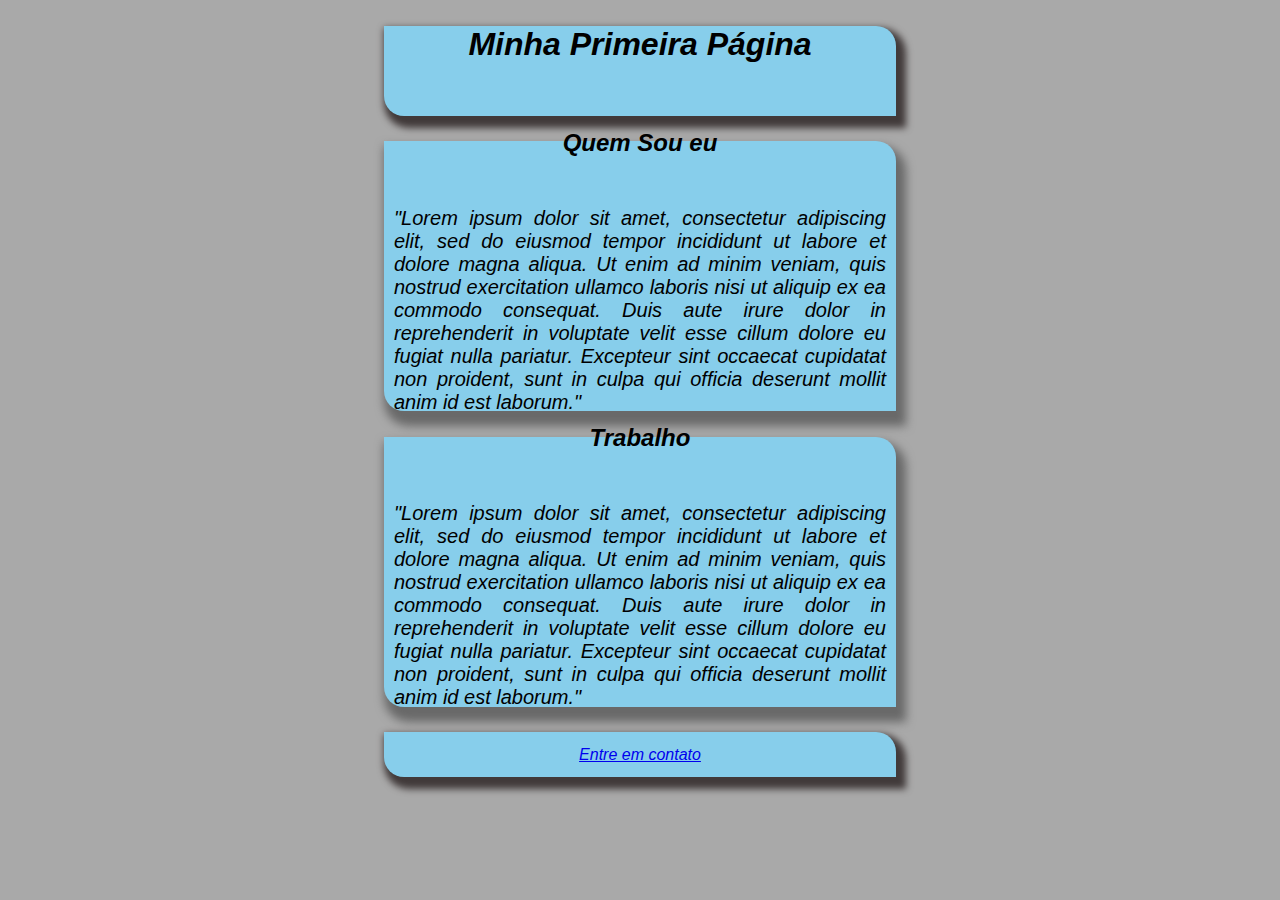
<file: index.html>
<html>

<head>
    <meta charset="utf-8" />
    <link rel="stylesheet" type="text/css" href="styles.css">
    <title>Minha Page Pessoal</title>
    
    </head>

<body class="corpo">
    <div class="cabecalho">
        <h1>Minha Primeira Página</h1>
    </div>
    <div class="container">
        <h2>Quem Sou eu</h2>
        <div class="box">
            <p>
                "Lorem ipsum dolor sit amet, consectetur adipiscing elit, sed do eiusmod tempor incididunt ut labore et
                dolore
                magna aliqua. Ut enim ad minim veniam, quis nostrud exercitation ullamco laboris nisi ut aliquip ex ea
                commodo
                consequat. Duis aute irure dolor in reprehenderit in voluptate velit esse cillum dolore eu fugiat nulla
                pariatur. Excepteur sint occaecat cupidatat non proident, sunt in culpa qui officia deserunt mollit anim
                id
                est
                laborum."</p>
        </div>
    </div>

    <div class="container">
        <h2>Trabalho</h2>

        <div class="box">
            <p>
                "Lorem ipsum dolor sit amet, consectetur adipiscing elit, sed do eiusmod tempor incididunt ut labore et
                dolore
                magna aliqua. Ut enim ad minim veniam, quis nostrud exercitation ullamco laboris nisi ut aliquip ex ea
                commodo
                consequat. Duis aute irure dolor in reprehenderit in voluptate velit esse cillum dolore eu fugiat nulla
                pariatur. Excepteur sint occaecat cupidatat non proident, sunt in culpa qui officia deserunt mollit anim
                id
                est
                laborum."</p>

        </div>


    </div>
    <div class="rodape">
       <a href="contato.html">Entre em contato</a> 
    </div>

</body>

</html>
</file>
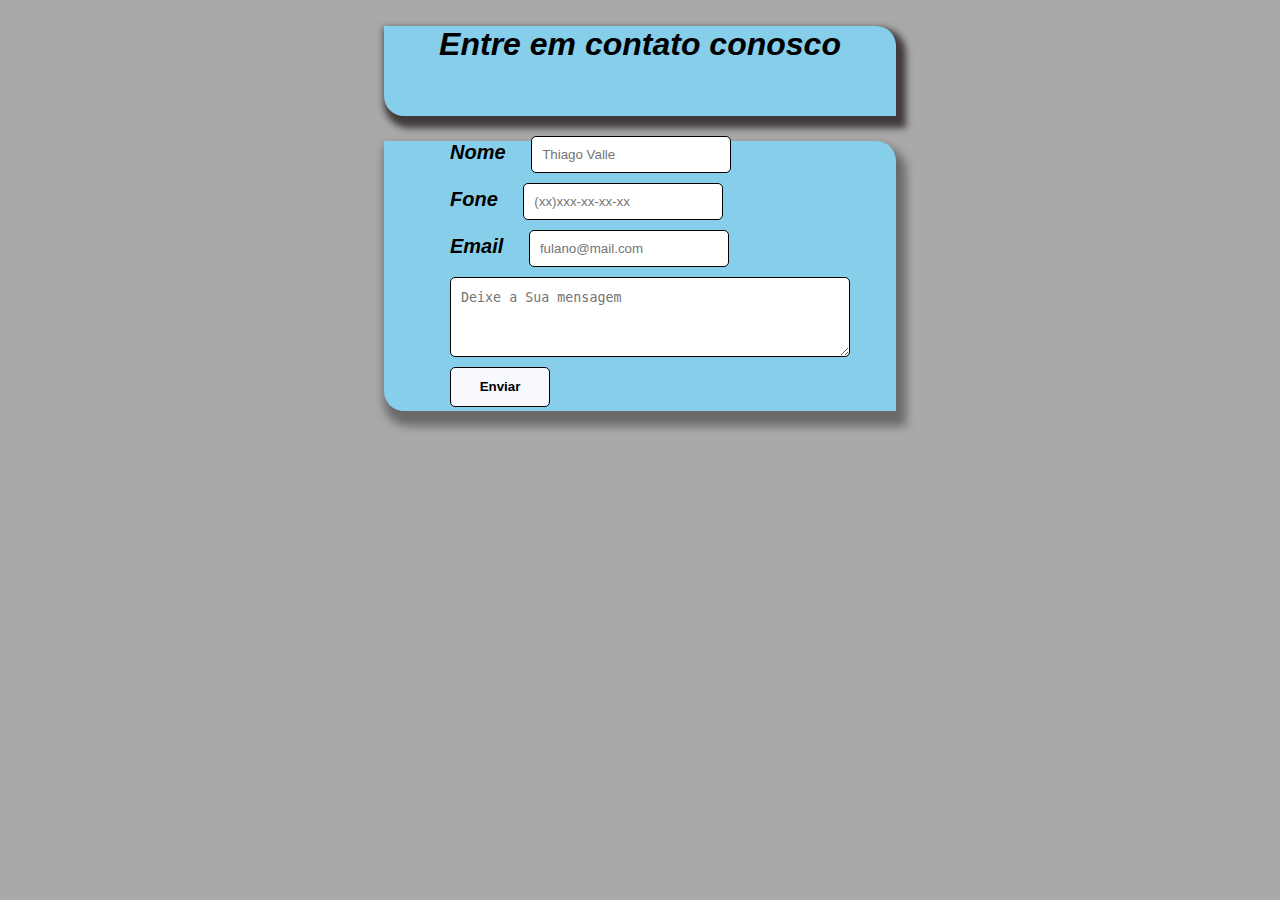
<file: contato.html>
<html>

<head>
    <meta charset="utf-8" />
    <link rel="stylesheet" type="text/css" href="styles.css">
    <title>pagina de contato</title>
    <script src="javascript.js"></script>

</head>

<body class="corpo">
    <div class="cabecalho">
        <h1>Entre em contato conosco</h1>
    </div>
    <Div class="container">
        <div class="box">
            <form class="formulario">
                <label for"nome">Nome</label>
                <input type="text" id="nomeid" placeholder="Thiago Valle" required="required" name="nome" /><br>
                <label for "fone">Fone</label>
                <input type="tel" id="foneid" placeholder="(xx)xxx-xx-xx-xx" required="required" name="Fone" /><br>
                <label for"email">Email</label>
                <input type="email" id="emaileid" placeholder="fulano@mail.com" required="required" name="email" /><br>
                <textarea placeholder="Deixe a Sua mensagem"></textarea><br>
                <input type="submit" class="enviar" onclick="Enviar();" value=Enviar>
            </form>
        </div>
    </Div>


    <img scr="trabalho.jpeg">
</body>

</html>
</file>
<file: styles.css>
.container {

        width: 40%;
        height: 30%;
        display: flex;
        text-align: justify;
        flex-direction: row;
        align-content: center;
        border-color: aqua;
        border-radius: 0px 20px 0px 20px;
        border-bottom: brown;
        border: 3px;
        box-shadow: #696969 5px 10px 10px 5px;
        background-color: #87CEEB;
        justify-content: center;
        flex-flow: row wrap;
        margin-bottom: 2%;
        margin-top: 2%;
        margin-left:auto;
        margin-right: auto;

    }

    .box {
        font-size: 20px;
        padding: 10px;
        display: flex;
        font-family: -apple-system, BlinkMacSystemFont, 'Segoe UI', Roboto, Oxygen, Ubuntu, Cantarell, 'Open Sans', 'Helvetica Neue', sans-serif;
        font-style: italic;

    }

    .corpo {
        background-color: darkgray;
        font-family:'Lucida Sans', 'Lucida Sans Regular', 'Lucida Grande', 'Lucida Sans Unicode', Geneva, Verdana, sans-serif;
        font-style: italic;
        margin: auto;
        

    }

    .cabecalho {
        width: 40%;
        height: 10%;
        background-color:  #87CEEB;
        border-radius: 0px 20px 0px 20px;
        border:3px;
        box-shadow: #413a3a 5px 7px 7px 5px;
        text-align:center;
        margin-bottom: 2%;
        margin-top: 2%;
        margin-left:auto;
        margin-right: auto;
    }

    .rodape {
        width: 40%;
        height: 5%;
        background-color:  #87CEEB;
        border-radius: 0px 20px 0px 20px;
        border:3px;
        box-shadow: #413a3a 5px 7px 7px 5px;
        text-align: center;
        margin-bottom: 2%;
        margin-top: 2%;
        margin-left:auto;
        margin-right: auto;
       align-content: center;
    }

    .formulario {
        border-radius: 20px 0px 0px 20px;
    }
    input, textarea {
        width: 200px;
        padding: 10px;
        color: black;
        margin-left: 20px;
        margin-top: 10px;
        -webkit-border-radius: 5px;
        -moz-border-radius: 5px;
        border: 1px solid;
    }
    
    input:hover, textarea:hover, input:focus, textarea:focus {
        border-color: #000066;
        box-shadow: 5px 0px 9px #FFFFfc;
        background-color: #F8F8FF;
        color: black;
        font-weight: bold;
    }
    
    .enviar {
        background-color:  #F8F8FF;
        height: 40px;
        width: 100px;
        font-weight: bold;
        border-radius: 5px;
        -webkit-border-radius: 5px;
        -moz-border-radius: 5px;
        border: 1px solid;
        color: black;
    }
    
    textarea {
        width: 400px;
        height: 80px;
        line-height: 20px;
        max-width: 400px;
    }
    
    form label {
        margin-left: 20px;
        color: black;
        font-weight: bold;
    }
</file>
